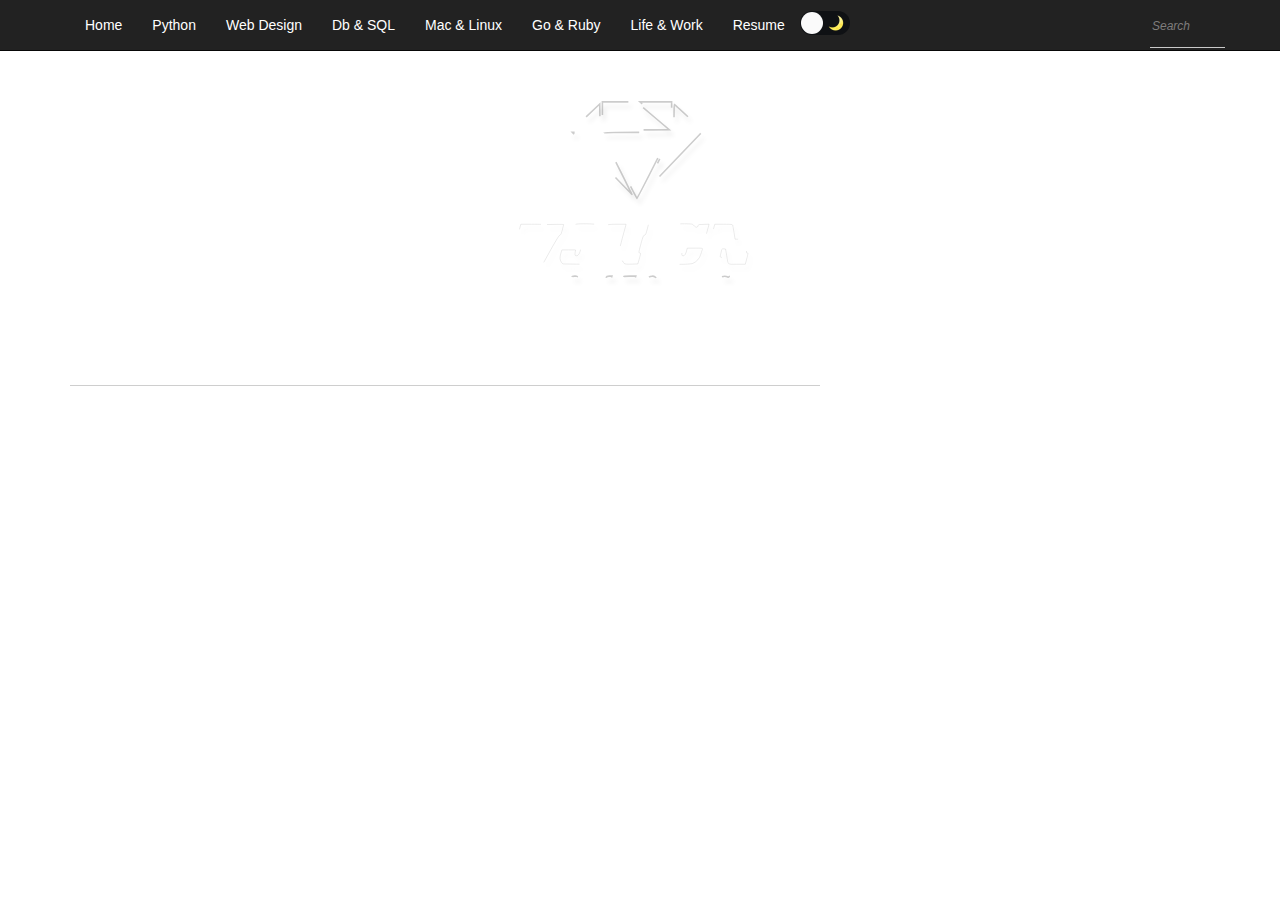
<file: views/index.html>
<!DOCTYPE html>
<html lang="zh-CN">
  <head>
    <meta http-equiv="Content-Type" content="text/html;charset=utf-8">
    <meta http-equiv="X-UA-Compatible" content="IE=edge">
    <meta name="viewport" content="width=device-width, initial-scale=1">
    <meta name="applicable-device" content="pc,mobile" />
  <title>刘悦-刘悦分享-刘悦的技术博客-讲师刘悦-刘悦简历</title>
<meta content="刘悦的技术博客,刘悦简历,python编程,git,mac,centos,ruby编程,linux,golang编程,vue.js,Docker容器技术" name="keywords">
<meta content="刘悦-刘悦分享-刘悦的技术博客-讲师刘悦-刘悦简历" name="description">
<meta content="index,follow" name="robots">
<meta content="index,follow" name="GOOGLEBOT">
<meta content="刘悦"  name="Author">

  <meta http-equiv="expires" content="4500"/>

   <link rel="stylesheet" href="../assets/css/style.css"  />

   <script src="../assets/js/axios.js"></script>
    <script src="../assets/js/vue.js"></script>


  </head>
  <body >

    <div id="app">

    <nav class="navbar navbar-inverse navbar-fixed-top">
      <div class="container">
        <div class="navbar-header">

            <div class="switch_a nav_swich">
            
                <div class="react-toggle">
              <div class="react-toggle-track"><div class="react-toggle-track-check"><img src="[data-uri]" width="16" height="16" role="presentation" style="pointer-events: none;"></div>
            <div class="react-toggle-track-x"><img src="[data-uri]" width="16" height="16" role="presentation" style="pointer-events: none;"></div></div><div class="react-toggle-thumb"></div></div>
  
              </div>

          <button type="button" class="navbar-toggle collapsed" data-toggle="collapse" data-target="#navbar" aria-expanded="false" aria-controls="navbar">
          <span class="sr-only">菜单</span>
          <span class="icon-bar"></span>
          <span class="icon-bar"></span>
          <span class="icon-bar"></span>
          </button>
        </div>
        <div id="navbar" class="collapse navbar-collapse">
          <ul class="nav navbar-nav">
            <li  class="index_nav index_index"><a href="/" title='刘悦'>Home</a></li>
            <li class="index_nav index_1"><a href="/l_id_1" title='python编程'>Python</a></li>
            <li class="index_nav index_2"><a href="/l_id_2" title='前端技术'>Web Design</a></li>
            <li class="index_nav index_3"><a href="/l_id_3" title='数据库相关技术(mysql,redis)'>Db & SQL</a></li>
            <li class="index_nav index_4"><a href="/l_id_4" title='Mac & Linux(苹果系统和linux相关技术)'>Mac & Linux</a></li>
            <li class="index_nav index_5"><a href="/l_id_5" title='Go 和 Ruby 相关实践'>Go & Ruby</a></li>
            <li class="index_nav index_6"><a href="/l_id_6" title='生活和工作'>Life & Work</a></li>
            <li class="index_nav index_7"><a href="/resume" title='刘悦简历'>Resume</a></li>
          </ul>


            <div class="react-toggle bigtoggle">
              <div class="react-toggle-track"><div class="react-toggle-track-check"><img src="[data-uri]" width="16" height="16" role="presentation" style="pointer-events: none;"></div>
            <div class="react-toggle-track-x"><img src="[data-uri]" width="16" height="16" role="presentation" style="pointer-events: none;"></div></div><div class="react-toggle-thumb"></div></div>

          <div class="search navbar-right" >
            <form action="/Index_search" method ="GET" class="search_form" >
              <input type="search" name="text" class="search_input" placeholder="Search" required="required" >
            </form>
          </div>


        </div>
      
      </div>
    </nav>
   
    <div class="container">
    <header>
      
        <a  title="刘悦"   href="/">
            <svg class="shadow" xmlns="http://www.w3.org/2000/svg" width="370"  viewBox="0 0 620 486">
            <g transform="translate(0.000000,486.000000) scale(0.100000,-0.100000)"
            fill="#fa5a6b" stroke-opacity="0.2" stroke-width="27" stroke="black" class="animation" >
            <path  d="M2470 3770 c0 -121 2 -220 5 -220 5 0 399 329 488 407 l37 33 -265 0
            -265 0 0 -220z" class="ruby_path" stroke-opacity="0.2" stroke-width="27" stroke="black" />
            <path d="M3137 3957 c21 -18 112 -96 203 -172 91 -77 193 -163 228 -193 l62
            -54 0 226 0 226 -265 0 -265 0 37 -33z" class="ruby_path" stroke-opacity="0.2" stroke-width="27" stroke="black"/>
            <path d="M2778 3752 l-268 -227 270 -3 c149 -1 391 -1 540 0 l270 3 -266 225
            c-146 124 -269 226 -272 227 -4 1 -127 -100 -274 -225z" class="ruby_path" stroke-opacity="0.2" stroke-width="27" stroke="black"/>
            <path d="M2197 3740 l-228 -215 227 -3 c125 -1 229 -1 231 1 2 2 2 100 1 218
            l-3 214 -228 -215z" class="ruby_path" stroke-opacity="0.2" stroke-width="27" stroke="black"/>
            <path d="M3670 3735 l0 -215 232 0 233 0 -45 44 c-119 115 -410 386 -415 386
            -3 0 -5 -97 -5 -215z" class="ruby_path" stroke-opacity="0.2" stroke-width="27" stroke="black"/>
            <path d="M1996 3448 c66 -72 966 -1008 968 -1008 2 0 -114 234 -258 520 l-261
            520 -239 0 -240 0 30 -32z" class="ruby_path" stroke-opacity="0.2" stroke-width="27" stroke="black"/>
            <path d="M2490 3473 c0 -10 555 -1103 560 -1103 5 0 560 1093 560 1104 0 3
            -252 6 -560 6 -308 0 -560 -3 -560 -7z" class="ruby_path" stroke-opacity="0.2" stroke-width="27" stroke="black"/>
            <path d="M3393 2960 c-144 -286 -260 -520 -258 -520 3 0 899 932 969 1008 l30
            32 -240 0 -239 0 -262 -520z" class="ruby_path" stroke-opacity="0.2" stroke-width="27" stroke="black"/>
            </g>
            <g transform="translate(0.000000,486.000000) scale(0.100000,-0.100000)"
            fill="#2b2b2b" stroke="none">
            <path d="M2020 1939 c-73 -22 -127 -87 -145 -176 l-7 -33 106 0 106 0 14 35
            c12 27 21 35 40 35 35 0 40 -13 26 -71 -13 -54 -39 -79 -82 -79 -16 0 -28 -3
            -28 -7 0 -5 -3 -18 -6 -30 -5 -18 -2 -23 14 -23 56 0 63 -21 37 -108 -16 -53
            -43 -79 -72 -68 -12 5 -14 16 -10 51 l7 45 -115 0 -114 0 -16 -52 c-22 -76
            -20 -122 9 -155 l24 -28 184 -3 c208 -4 240 2 299 55 30 27 43 50 59 103 11
            37 20 78 20 92 0 29 -35 78 -56 78 -26 0 -16 40 14 51 44 17 81 60 97 113 25
            84 16 137 -28 167 -27 17 -323 24 -377 8z" class="path" stroke-opacity="0.2" stroke-width="7" stroke="black" />
            <path d="M3775 1946 c-5 -3 -22 -7 -38 -10 -33 -8 -103 -68 -123 -108 -16 -31
            -124 -423 -124 -451 0 -34 31 -79 65 -93 48 -20 381 -20 429 0 66 27 114 82
            136 155 11 36 23 74 26 84 5 16 -5 17 -124 17 l-130 0 -12 -47 c-12 -51 -34
            -83 -56 -83 -34 0 -31 36 12 199 25 90 49 170 55 178 6 7 22 13 35 13 30 0 31
            -20 5 -113 l-18 -67 128 0 128 0 15 53 c8 28 28 101 44 160 l30 108 -92 -3
            c-86 -3 -91 -4 -94 -25 -5 -32 -41 -30 -68 5 -21 26 -26 27 -121 29 -54 1
            -102 1 -108 -1z" class="path" stroke-opacity="0.2" stroke-width="7" stroke="black" />
            <path d="M1080 1854 c-20 -73 -21 -87 -9 -95 11 -7 15 -55 18 -249 l3 -240
            191 2 190 3 133 240 c92 165 139 241 152 243 14 2 23 23 40 86 12 46 22 87 22
            90 0 4 -64 5 -142 4 l-142 -3 -16 -65 c-9 -36 -20 -75 -24 -87 -5 -17 -2 -22
            12 -25 18 -3 14 -15 -41 -130 -53 -114 -63 -128 -85 -128 -24 0 -25 1 -18 61
            3 34 6 92 6 130 0 62 2 68 22 71 17 2 25 18 44 88 13 47 24 86 24 88 0 1 -80
            2 -179 2 l-178 0 -23 -86z" class="path" stroke-opacity="0.2" stroke-width="7" stroke="black" />
            <path d="M2565 1928 c-5 -15 -45 -161 -45 -165 0 -2 7 -3 15 -3 22 0 20 -12
            -30 -193 -52 -189 -55 -224 -21 -264 21 -24 32 -28 95 -31 91 -5 133 3 170 33
            37 32 59 32 71 0 12 -32 34 -37 150 -33 l94 3 23 80 c27 96 27 105 8 105 -20
            0 -19 4 23 160 31 114 40 135 58 138 16 2 24 18 42 86 12 46 22 87 22 90 0 3
            -66 6 -148 6 l-147 0 -59 -222 c-69 -258 -77 -278 -112 -278 -13 0 -27 6 -30
            13 -2 7 24 120 59 250 l64 237 -149 0 c-110 0 -150 -3 -153 -12z" class="path" stroke-opacity="0.2" stroke-width="7" stroke="black" />
            <path d="M4331 1858 c-25 -99 -25 -98 -5 -98 11 0 15 -6 12 -17 -64 -256 -73
            -283 -93 -283 -17 0 -24 -14 -43 -87 -12 -49 -22 -92 -22 -96 0 -4 59 -6 132
            -5 l132 3 13 50 c16 64 16 65 -3 65 -9 0 -14 6 -11 13 2 6 10 38 17 70 13 56
            14 58 44 55 l30 -3 18 -105 c28 -169 6 -150 171 -150 l142 0 23 88 c27 103 27
            102 6 102 -18 0 -18 0 29 175 27 100 36 120 53 123 16 2 24 19 42 86 12 46 22
            87 22 90 0 3 -57 6 -128 6 l-127 0 -16 -60 c-15 -56 -15 -60 1 -60 16 0 16 -4
            2 -65 -15 -63 -17 -65 -47 -65 l-32 0 -17 108 c-10 59 -20 115 -22 125 -5 15
            -21 17 -153 17 l-148 0 -22 -82z" class="path" stroke-opacity="0.2" stroke-width="7" stroke="black" />
            <path d="M3182 1373 c-12 -49 -22 -91 -22 -95 0 -8 210 -11 210 -4 0 3 11 45
            24 95 l25 91 -107 0 -107 0 -23 -87z" class="path" stroke-opacity="0.2" stroke-width="7" stroke="black" />
            </g>
            <g transform="translate(0.000000,486.000000) scale(0.100000,-0.100000)"
            fill="#fa5a6b" stroke="none">
            <path d="M1508 1053 c-1 -10 -2 -25 -3 -33 -4 -44 -18 -96 -31 -114 -28 -41
            -20 -46 79 -46 l94 0 11 39 c17 56 16 61 -22 61 -30 0 -35 -4 -41 -30 -4 -17
            -13 -30 -22 -30 -11 0 -13 7 -8 33 11 48 23 77 34 77 5 0 14 14 20 30 l10 30
            -60 0 c-49 0 -59 -3 -61 -17z" class="ruby_path" stroke-opacity="0.2" stroke-width="27" stroke="black"/>
            <path d="M1778 1053 c-1 -10 -2 -25 -3 -33 -4 -44 -18 -96 -31 -114 -25 -36
            -18 -46 36 -46 28 0 51 3 51 8 1 4 3 26 4 50 2 23 13 61 24 83 32 61 29 69
            -29 69 -40 0 -50 -3 -52 -17z" class="ruby_path" stroke-opacity="0.2" stroke-width="27" stroke="black"/>
            <path d="M1958 1058 c0 -7 -2 -24 -3 -38 -2 -14 -9 -53 -16 -88 -15 -73 -7
            -87 46 -77 17 3 54 5 83 5 36 -1 52 3 53 12 1 7 2 24 4 38 3 40 17 95 25 100
            5 3 12 18 15 33 7 26 6 27 -38 27 l-45 0 -12 -52 c-18 -78 -39 -123 -50 -112
            -6 6 -3 35 10 79 11 39 20 73 20 77 0 14 -90 9 -92 -4z" class="ruby_path" stroke-opacity="0.2" stroke-width="27" stroke="black"/>
            <path d="M2245 1049 c-4 -11 -1 -42 5 -69 10 -40 9 -53 -4 -79 -9 -16 -16 -33
            -16 -36 0 -3 33 -5 73 -3 77 3 72 -1 76 60 1 10 16 35 35 56 19 21 38 50 41
            65 7 26 6 27 -34 27 -35 0 -41 -3 -43 -22 0 -13 -2 -28 -2 -34 -2 -17 -28 -64
            -37 -64 -9 0 -17 59 -8 62 4 2 11 15 14 31 7 27 7 27 -43 27 -42 0 -52 -3 -57
            -21z" class="ruby_path" stroke-opacity="0.2" stroke-width="27" stroke="black"/>
            <path d="M2530 1044 c-6 -14 -8 -30 -5 -35 4 -5 -2 -36 -11 -70 -17 -60 -17
            -62 2 -76 11 -9 29 -12 44 -8 14 4 50 7 80 8 l55 2 7 57 c4 31 16 74 28 95 11
            21 20 41 20 46 0 4 -21 7 -47 5 l-46 -3 -22 -79 c-11 -44 -26 -81 -33 -84 -17
            -5 -15 23 7 101 l20 67 -45 0 c-39 0 -46 -3 -54 -26z" class="ruby_path" stroke-opacity="0.2" stroke-width="27" stroke="black"/>
            <path d="M2825 1060 c-4 -6 -6 -25 -7 -43 0 -42 -17 -107 -27 -107 -5 0 -11
            -11 -13 -25 l-5 -25 98 0 c54 0 100 3 103 8 2 4 7 24 11 45 6 33 5 37 -13 37
            -14 0 -22 -8 -24 -22 -2 -19 -10 -24 -41 -26 -33 -3 -38 -1 -35 15 2 10 12 18
            23 18 23 0 35 12 35 37 0 12 -6 15 -22 10 -17 -4 -20 -2 -15 12 4 10 7 20 7
            22 0 2 16 4 36 4 32 0 36 -3 31 -21 -4 -16 -1 -20 16 -17 15 2 25 15 33 46
            l13 42 -99 0 c-56 0 -102 -4 -105 -10z" class="ruby_path" stroke-opacity="0.2" stroke-width="27" stroke="black"/>
            <path d="M3089 1010 c-15 -57 -15 -60 2 -60 11 0 29 18 44 43 33 58 33 77 -3
            77 -25 0 -29 -5 -43 -60z" class="ruby_path" stroke-opacity="0.2" stroke-width="27" stroke="black"/>
            <path d="M3251 1053 c-22 -19 -41 -69 -34 -90 3 -8 21 -13 43 -13 42 0 54 -9
            44 -34 -7 -17 -34 -22 -34 -6 0 17 -67 12 -74 -6 -14 -37 -7 -47 29 -41 19 3
            37 1 40 -4 4 -5 21 -9 40 -9 45 0 82 34 91 83 l6 37 -41 0 c-44 0 -59 15 -46
            48 6 16 7 16 19 0 15 -21 76 -25 76 -5 0 6 3 22 6 35 5 18 2 22 -19 22 -14 0
            -27 -6 -30 -12 -4 -10 -7 -10 -18 0 -19 18 -73 15 -98 -5z" class="ruby_path" stroke-opacity="0.2" stroke-width="27" stroke="black"/>
            <path d="M3616 1062 c-3 -5 -7 -29 -10 -53 -5 -58 -16 -99 -26 -99 -4 0 -10
            -11 -12 -25 l-5 -25 93 0 c85 0 94 2 108 22 19 27 21 65 4 71 -9 3 -7 11 8 28
            33 37 39 66 15 78 -23 13 -168 15 -175 3z m104 -62 c0 -11 -7 -23 -15 -27 -21
            -7 -25 -2 -18 25 7 28 33 29 33 2z m-17 -52 c2 -7 0 -21 -5 -30 -11 -22 -39
            -24 -33 -3 3 8 7 22 10 30 5 18 22 20 28 3z" class="ruby_path" stroke-opacity="0.2" stroke-width="27" stroke="black"/>
            <path d="M3896 1048 c-3 -13 -8 -44 -11 -69 -3 -26 -12 -55 -20 -65 -8 -11
            -15 -27 -15 -36 0 -16 11 -18 94 -18 l94 0 11 44 c15 59 16 56 -23 56 -30 0
            -35 -4 -41 -30 -6 -28 -35 -44 -35 -19 0 32 24 99 36 99 8 0 14 3 14 8 0 4 3
            17 6 30 6 21 4 22 -50 22 -50 0 -56 -2 -60 -22z" class="ruby_path" stroke-opacity="0.2" stroke-width="27" stroke="black"/>
            <path d="M4182 1053 c-23 -20 -65 -154 -55 -179 13 -34 154 -32 183 3 25 31
            55 152 43 172 -16 25 -143 28 -171 4z m76 -92 c-10 -46 -30 -73 -43 -59 -2 2
            2 26 10 53 23 77 25 79 36 68 6 -6 5 -27 -3 -62z" class="ruby_path" stroke-opacity="0.2" stroke-width="27" stroke="black"/>
            <path d="M4474 1060 c-12 -4 -25 -17 -29 -27 -18 -46 -43 -147 -38 -160 8 -19
            52 -28 85 -15 16 6 43 8 61 5 34 -5 35 -4 76 90 1 5 -19 7 -45 5 -47 -3 -49
            -4 -49 -33 0 -28 -5 -31 -34 -26 -10 1 16 111 30 126 6 6 12 2 15 -13 5 -18
            13 -22 44 -22 34 0 38 3 44 31 3 17 6 35 6 40 0 13 -48 11 -52 -2 -3 -9 -9 -9
            -25 0 -25 13 -59 13 -89 1z" class="ruby_path" stroke-opacity="0.2" stroke-width="27" stroke="black"/>
            </g>
            </svg>
            </a>
    
    </header>
    
    <section>
      <div class="row">
        <div class="col-md-8">
         
          
          <article class="blog-post">
            
          
          </article>

   

          <article>

            <div class="blog-post-body pagination">
        
            </div>

          </article>
          
        </div>
        </div>
        </section>

    </div>

    </div>

  </body>


  <script>


const App = {
            data() {
                return {
                    message: "Hello Tornado",
                };
            },
            created: function() {

                console.log("你好，女神");

            },
            methods: {
            },
        };
const app = Vue.createApp(App);
app.config.globalProperties.axios = axios;
app.mount("#app");



</script>


</html>
</file>
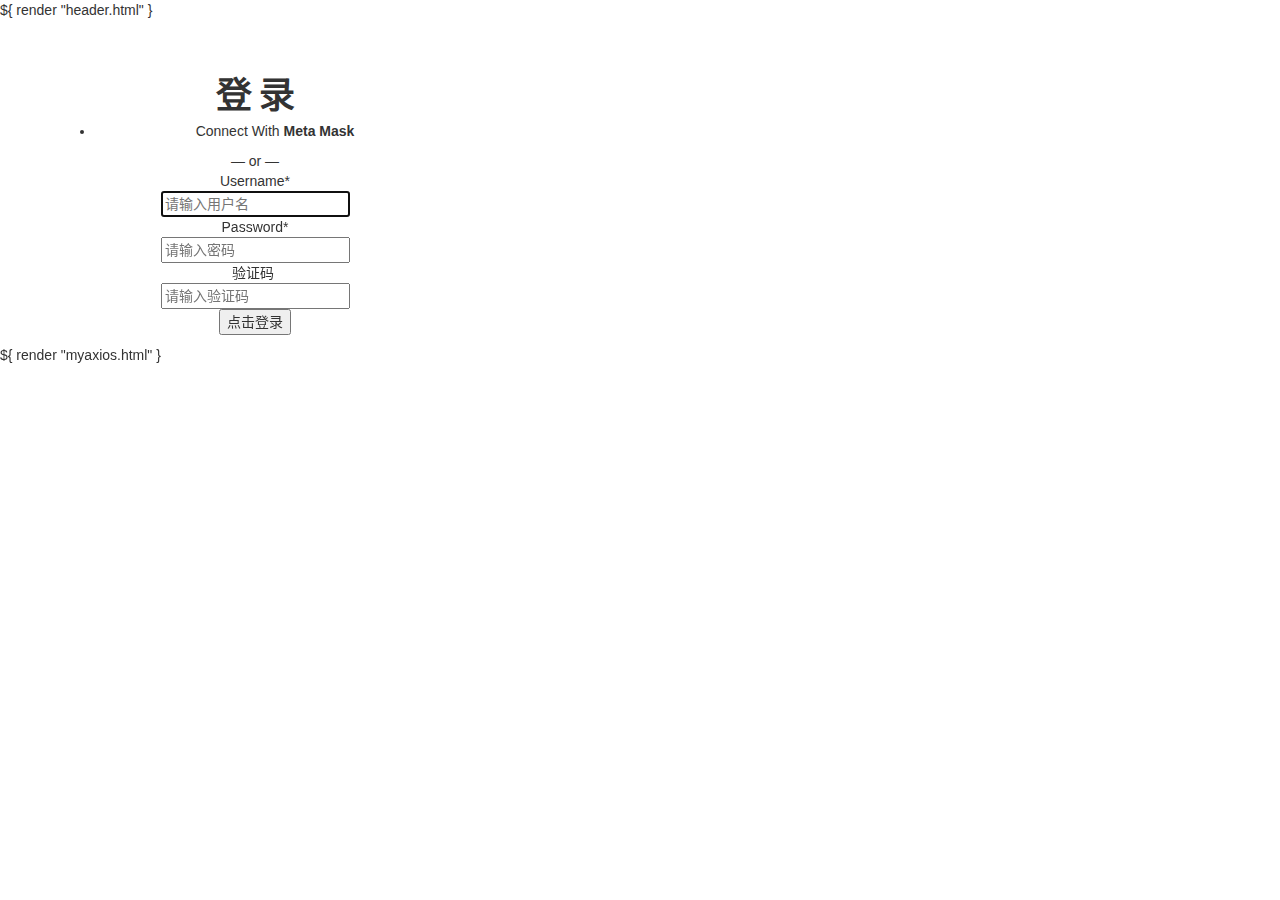
<file: views/signin.html>
<!DOCTYPE html>
<html lang="zh-CN">
  <head>
    <meta http-equiv="Content-Type" content="text/html;charset=utf-8">
    <meta http-equiv="X-UA-Compatible" content="IE=edge">
    <meta name="viewport" content="width=device-width, initial-scale=1">
    <meta name="applicable-device" content="pc,mobile" />
  <title>刘悦-刘悦分享-刘悦的技术博客-讲师刘悦-刘悦简历</title>
<meta content="刘悦的技术博客,刘悦简历,python编程,git,mac,centos,ruby编程,linux,golang编程,vue.js,Docker容器技术" name="keywords">
<meta content="刘悦-刘悦分享-刘悦的技术博客-讲师刘悦-刘悦简历" name="description">
<meta content="index,follow" name="robots">
<meta content="index,follow" name="GOOGLEBOT">
<meta content="刘悦"  name="Author">
  <meta http-equiv="expires" content="4500"/>
   <link rel="stylesheet" href="../assets/css/style.css"  />
   <script src="../assets/js/axios.js"></script>
    <script src="../assets/js/vue.js"></script>

  </head>
  <body >

    <div id="app">

        ${ render "header.html" }
   
    <div class="container">
    <header >

        <div class="row justify-content-center">
      
        <div class="col-md-10 col-lg-8 article">
            
            <div class="article-body page-body mx-auto" style="max-width: 400px;">
                
                <h1 class="text-center mb-4">登 录</h1>
                
                <div class="socialaccount_ballot">
                    <div class="text-center mb-3">
                        <ul class="list-unstyled">
                            
                            <li><a title="GitHub" class="socialaccount_provider github btn btn-secondary btn-lg w-100" href="JavaScript:void(0)">Connect With <strong>Meta Mask</strong></a></li>
                        
                        </ul>
                    </div>
                    
                    <div class="text-center text-muted my-3">— or —</div>
                </div>
                    
                    <div class="form-group">
                        
                        <div id="div_id_login" class="form-group">
                            
                            <label for="id_login" class="requiredField"> Username<span class="asteriskField">*</span></label>
                            <div class=""><input type="text" placeholder="请输入用户名" v-model="username" autofocus="" class="textinput textInput form-control"></div>
                        </div>
                    </div>
                            
                            <div class="form-group">
                                <div id="div_id_password" class="form-group">
                                    <label for="id_password" class="requiredField"> Password<span class="asteriskField">*</span></label>
                                    <div class="">
                                        <input type="password" placeholder="请输入密码" v-model="password"  minlength="8" maxlength="99" class="textinput textInput form-control">
                                    </div>
                                </div>
                            </div>


                            <div class="form-group">
                                <div id="div_id_password" class="form-group">
                                    <label for="id_password" class="requiredField"> 验证码<span class="asteriskField">

                                        <img v-if="cid"  :src="'http://localhost:5000/captcha/'+cid+'.png'" />

                                    </span></label>
                                    <div class="">
                                        <input type="text" placeholder="请输入验证码" v-model="code"  minlength="8" maxlength="99" class="textinput textInput form-control">
                                    </div>
                                </div>
                            </div>
                            
                            
                            <div class="text-center"><button class="btn btn-primary btn-lg text-wrap px-5 mt-2 w-100" name="jsSubmitButton" @click="signin">点击登录</button></div></div>
                
                </div>

    </div>
    
    </header>
    
    

    </div>

    </div>

  </body>

  ${ render "myaxios.html" }
  <script>

const App = {
            data() {
                return {
                    username: "",
                    password: "",
                    cid:"",
                    imgsrc:"",
                    code:"",

                };
            },
            created: function() {

                this.get_cid();

            },
            methods: {

                //获取验证码标识
                get_cid:function(){

                    this.myaxios("http://localhost:5000/captcha/","post").then(data => {
                        console.log(data)
                        this.cid = data.captchaId;
                        

                    });

                },

                //登录请求
                signin:function(){


                    this.myaxios("http://localhost:5000/signin/","post",{"username":this.username,"password":this.password,"cid":this.cid,"code":this.code}).then(data => {
                        console.log(data)
                        alert(data.msg);

                        localStorage.setItem("token",data.token);

                        window.location.href = "/admin/user/?token="+data.token;

                    });

                }

            },
        };
const app = Vue.createApp(App);
app.config.globalProperties.axios = axios;
app.config.globalProperties.myaxios = myaxios;
app.mount("#app");



</script>


</html>
</file>
<file: assets/css/style.css>
:root{--bg-color:#fff;--a-color:#333333;--logo:url(/v3u/Public/images/logo.png);--logo-color:#2b2b2b;--ruby-color:#fa5a6b}html{-webkit-text-size-adjust:100%;-ms-text-size-adjust:100%}body{margin:0}article,aside,footer,header,nav,section{display:block}button,input{margin:0;font:inherit;color:inherit}button{overflow:visible}button{text-transform:none}button{-webkit-appearance:button;cursor:pointer}button::-moz-focus-inner,input::-moz-focus-inner{padding:0;border:0}input{line-height:normal}input[type=search]{-webkit-box-sizing:content-box;-moz-box-sizing:content-box;box-sizing:content-box;-webkit-appearance:textfield}input[type=search]::-webkit-search-cancel-button,input[type=search]::-webkit-search-decoration{-webkit-appearance:none}@media print{*,:after,:before{color:#000!important;text-shadow:none!important;background:0 0!important;-webkit-box-shadow:none!important;box-shadow:none!important}img{page-break-inside:avoid}img{max-width:100%!important}h2,h3,p{orphans:3;widows:3}h2,h3{page-break-after:avoid}.navbar{display:none}}*{-webkit-box-sizing:border-box;-moz-box-sizing:border-box;box-sizing:border-box}:after,:before{-webkit-box-sizing:border-box;-moz-box-sizing:border-box;box-sizing:border-box}html{font-size:10px;-webkit-tap-highlight-color:transparent}body{font-family:system-ui;font-size:14px;line-height:1.42857143;color:var(--a-color);background-color:#fff}button,input{font-family:inherit;font-size:inherit;line-height:inherit}img{vertical-align:middle}.sr-only{position:absolute;width:1px;height:1px;padding:0;margin:-1px;overflow:hidden;clip:rect(0,0,0,0);border:0}h2,h3{font-family:inherit;font-weight:500;line-height:1.1;color:inherit}h2,h3{margin-top:20px;margin-bottom:10px}h2{font-size:30px}h3{font-size:24px}p{margin:0 0 10px}ul{margin-top:0;margin-bottom:10px}.container{padding-right:15px;padding-left:15px;margin-right:auto;margin-left:auto}@media (min-width:768px){.container{width:750px}}@media (min-width:992px){.container{width:970px}}@media (min-width:1200px){.container{width:1170px}}.row{margin-right:-15px;margin-left:-15px}.col-md-4,.col-md-8{position:relative;min-height:1px;padding-right:15px;padding-left:15px}@media (min-width:992px){.col-md-4,.col-md-8{float:left}.col-md-8{width:66.66666667%}.col-md-4{width:33.33333333%}}input[type=search]{-webkit-box-sizing:border-box;-moz-box-sizing:border-box;box-sizing:border-box}input[type=search]{-webkit-appearance:none}.collapse{display:none}.nav{padding-left:0;margin-bottom:0;list-style:none}.nav>li{position:relative;display:block}.nav>li>a{position:relative;display:block;padding:10px 15px}.nav>li>a:focus,.nav>li>a:hover{text-decoration:none;background-color:#eee}.navbar{position:relative;min-height:50px;margin-bottom:20px;border:1px solid transparent}@media (min-width:768px){.navbar{border-radius:4px}}@media (min-width:768px){.navbar-header{float:left}}.navbar-collapse{padding-right:15px;padding-left:15px;overflow-x:visible;-webkit-overflow-scrolling:touch;border-top:1px solid transparent;-webkit-box-shadow:inset 0 1px 0 rgba(255,255,255,.1);box-shadow:inset 0 1px 0 rgba(255,255,255,.1)}@media (min-width:768px){.navbar-collapse{width:auto;border-top:0;-webkit-box-shadow:none;box-shadow:none}.navbar-collapse.collapse{display:block!important;height:auto!important;padding-bottom:0;overflow:visible!important}.navbar-fixed-top .navbar-collapse{padding-right:0;padding-left:0}}.navbar-fixed-top .navbar-collapse{max-height:420px}@media (max-device-width:480px) and (orientation:landscape){.navbar-fixed-top .navbar-collapse{max-height:200px}}.container>.navbar-collapse,.container>.navbar-header{margin-right:-15px;margin-left:-15px}@media (min-width:768px){.container>.navbar-collapse,.container>.navbar-header{margin-right:0;margin-left:0}}.navbar-fixed-top{position:fixed;right:0;left:0;z-index:1030}@media (min-width:768px){.navbar-fixed-top{border-radius:0}}.navbar-fixed-top{top:0;border-width:0 0 1px}.navbar-toggle{position:relative;float:right;padding:9px 10px;margin-top:8px;margin-right:15px;margin-bottom:8px;background-color:transparent;background-image:none;border:1px solid transparent;border-radius:4px}.navbar-toggle:focus{outline:0}.navbar-toggle .icon-bar{display:block;width:22px;height:2px;border-radius:1px}.navbar-toggle .icon-bar+.icon-bar{margin-top:4px}@media (min-width:768px){.navbar-toggle{display:none}}.navbar-nav{margin:7.5px -15px}.navbar-nav>li>a{padding-top:10px;padding-bottom:10px;line-height:20px}@media (min-width:768px){.navbar-nav{float:left;margin:0}.navbar-nav>li{float:left}.navbar-nav>li>a{padding-top:15px;padding-bottom:15px}}@media (min-width:768px){.navbar-right{float:right!important;margin-right:-15px}}.navbar-inverse{background-color:#222;border-color:#080808}.navbar-inverse .navbar-nav>li>a{color:#9d9d9d}.navbar-inverse .navbar-nav>li>a:focus,.navbar-inverse .navbar-nav>li>a:hover{color:#fff;background-color:transparent}.navbar-inverse .navbar-toggle{border-color:#333}.navbar-inverse .navbar-toggle:focus,.navbar-inverse .navbar-toggle:hover{background-color:#333}.navbar-inverse .navbar-toggle .icon-bar{background-color:#fff}.navbar-inverse .navbar-collapse{border-color:#101010}.pagination{display:block;padding-left:0;margin:20px 0;border-radius:4px;overflow:hidden;table-layout:fixed;word-wrap:break-word}.container:after,.container:before,.nav:after,.nav:before,.navbar-collapse:after,.navbar-collapse:before,.navbar-header:after,.navbar-header:before,.navbar:after,.navbar:before,.row:after,.row:before{display:table;content:" "}.container:after,.nav:after,.navbar-collapse:after,.navbar-header:after,.navbar:after,.row:after{clear:both}@-ms-viewport{width:device-width}.icon{width:2em;height:2em;vertical-align:-.15em;fill:currentColor;overflow:hidden;margin-right:2px}.blog-post-image{margin-bottom:20px;filter:drop-shadow(3px 2px 2px rgb(0 0 0 / .4))}.shadow{filter:drop-shadow(3px 5px 2px rgb(0 0 0 / .4))}path.path{fill:var(--logo-color)}path.path:hover{stroke-dasharray:1000;stroke-dashoffset:1000;animation:dash 3s linear forwards;fill-opacity:1}path.ruby_path:hover{stroke-dasharray:1000;stroke-dashoffset:1000;animation:dash 3s linear forwards;fill-opacity:1}path.ruby_path{fill-opacity:0;stroke-dasharray:1000;stroke-dashoffset:1000;animation:pinap_ruby 6s linear forwards}path.path{fill-opacity:0;stroke-dasharray:1000;stroke-dashoffset:1000;animation:pinap 3s linear forwards}@keyframes dash{0%{fill-opacity:0}100%{fill-opacity:1}to{stroke-dashoffset:0}}@keyframes pinap{to{stroke-dashoffset:0}0%{fill-opacity:0}100%{fill-opacity:1;filter:drop-shadow(0 0 2px var(--logo-color))}}@keyframes pinap_ruby{to{stroke-dashoffset:0}0%{fill-opacity:0}100%{stroke:none;stroke-width:0;fill-opacity:1;filter:drop-shadow(0 0 5px var(--ruby-color))}}.react-toggle{margin-top:11px;touch-action:pan-x;display:inline-block;position:relative;cursor:pointer;background-color:transparent;border:0;padding:0;-webkit-touch-callout:none;-webkit-user-select:none;-ms-user-select:none;user-select:none;-webkit-tap-highlight-color:transparent;-webkit-tap-highlight-color:transparent}.react-toggle-track{width:50px;height:24px;padding:0;border-radius:30px;background-color:#0f1114;-webkit-transition:all .2s ease;transition:all .2s ease}.react-toggle-track-check{position:absolute;width:17px;height:17px;left:5px;top:0;bottom:0;margin-top:auto;margin-bottom:auto;line-height:0;opacity:0;-webkit-transition:opacity .25s ease;transition:opacity .25s ease}.react-toggle-track-x{opacity:1;-webkit-transition:opacity .25s ease;transition:opacity .25s ease}.react-toggle-track-x{position:absolute;width:17px;height:17px;right:5px;top:0;bottom:0;margin-top:auto;margin-bottom:auto;line-height:0}.react-toggle-thumb{position:absolute;top:1px;left:1px;width:22px;height:22px;border-radius:50%;background-color:#fafafa;box-sizing:border-box;-webkit-transition:all .5s cubic-bezier(.23,1,.32,1) 0s;transition:all .5s cubic-bezier(.23,1,.32,1) 0s;-webkit-transform:translateX(0);transform:translateX(0)}.react-toggle:active .react-toggle-thumb{box-shadow:0 0 5px 5px}body{font-family:Raleway,Sans-serif;-webkit-font-smoothing:antialiased;background-color:var(--bg-color)}h2,h3{letter-spacing:-.04em;font-weight:700;font-style:normal;font-family:Raleway,Sans-serif;color:var(--a-color)}p{font-family:Raleway,sans-serif;font-size:15px;font-weight:400;line-height:24px;color:var(--a-color)}img{max-width:100%;height:auto}a{color:var(--a-color)}a:active,a:focus,a:hover{color:#fec503}a,a:active,a:focus,a:hover{outline:0;text-decoration:none}::selection{text-shadow:none;background:#000}section{padding-bottom:60px}section:last-child{padding-bottom:0}.search{width:75px;height:45px;background:0 0;padding-top:3px;padding-bottom:3px}.search_form{display:block;position:relative}.search_input{width:100%;height:45px;background:0 0;border:none;outline:0;border-bottom:solid 1px #cacaca;color:#fff;-webkit-transition:all .2s ease;-moz-transition:all .2s ease;-ms-transition:all .2s ease;-o-transition:all .2s ease;transition:all .2s ease}.search_input:focus,.search_input:hover{border-bottom:solid 1px #bbe432}.search_input::-webkit-input-placeholder{font-family:Poppins,sans-serif;font-size:12px!important;font-weight:400!important;font-style:italic;color:#7f7d7d!important}.search_input:-moz-placeholder{font-family:Poppins,sans-serif;font-size:12px!important;font-weight:400!important;font-style:italic;color:#7f7d7d!important}.search_input::-moz-placeholder{font-family:Poppins,sans-serif;font-size:12px!important;font-weight:400!important;font-style:italic;color:#7f7d7d!important}.search_input:-ms-input-placeholder{font-family:Poppins,sans-serif;font-size:12px!important;font-weight:400!important;font-style:italic;color:#7f7d7d!important}.search_input::input-placeholder{font-family:Poppins,sans-serif;font-size:12px!important;font-weight:400!important;font-style:italic;color:#7f7d7d!important}@media screen and (min-width:1059px){.sidebar-gutter{padding-left:35px}}.navbar .navbar-nav>li>a{color:#fff}header{margin:50px 0 10px;text-align:center}.blog-post{padding-bottom:30px;margin-bottom:60px;border-bottom:1px solid #cecece}.blog-post .blog-post-body{text-align:center;word-wrap:break-word;word-break:break-all}.blog-post .blog-post-body h2{margin:0;padding:0 0 20px 0;font-size:41px;line-height:49px}.blog-post .blog-post-body p{text-align:justify;font-size:2rem;font-weight:400;line-height:1.6;color:var(--a-color)}.blog-post .blog-post-body a{color:var(--a-color)}.blog-post .blog-post-body a:hover{color:#ddd}.blog-post .post-meta{margin:5px 0 20px;font-weight:400;font-size:16px;font-family:Lora;font-style:italic}.blog-post .post-meta span{padding-left:15px;padding-right:15px}.blog-post .post-meta span:first-child{padding-left:0;padding-right:15px}.blog-post .post-meta i{padding-right:5px;font-size:12px}.blog-post .read-more a{display:inline-block;padding:12px 40px;margin:30px 0 0;border:1px solid;border-radius:25px;border-color:#e6e6e6;background-color:#f3f3f3;font-family:"Open Sans",Sans-serif;text-transform:uppercase;font-weight:600;font-size:12px;letter-spacing:1.7px;filter:drop-shadow(3px 5px 2px rgb(0 0 0 / .4));color:#333}.blog-post .read-more a:hover{background-color:#fed136;border-color:#fed136;color:#fff}.sidebar-title{background-color:#2b2b2b;color:#fff;text-align:center;text-transform:uppercase;font-weight:800;letter-spacing:.8px;font-size:14px;padding:15px 0;margin:0 0 25px;font-family:Raleway,Sans-serif}.sidebar-widget{margin-bottom:40px}.widget-post{display:table;margin:0 0 20px 0;border-bottom:1px solid;border-color:#e4e4e4;padding-bottom:20px;width:100%}.widget-post:last-child{border-bottom:none;padding-bottom:0;margin:0}.widget-post .post-body{overflow:hidden}.widget-post h2{margin:0;font-size:14px;font-weight:500;line-height:20px}.widget-post h2 a{color:var(--a-color)}.widget-post h2 a:hover{color:#969696}.widget-post .post-meta{margin-top:5px;font-weight:400;font-size:11px;font-family:Lora;font-style:italic}.widget-post .post-meta span{margin-right:8px}footer{padding:0;font-weight:500;text-transform:uppercase;letter-spacing:1px;text-align:center;border-top:1px solid #cecece}footer .footer-bottom{padding:10px 0 40px}.pagination .page-numbers{font-family:montserrat-bold,sans-serif;font-size:15px;line-height:24px;display:inline-block;padding:6px 12px;height:36px;margin-right:6px;margin-bottom:9px;color:#2b2b2b;background-color:#dbdbdb;-moz-transition:all .3s ease-in-out;-o-transition:all .3s ease-in-out;-webkit-transition:all .3s ease-in-out;-ms-transition:all .3s ease-in-out;transition:all .3s ease-in-out}.pagination .page-numbers:hover{background:#000;color:#fff}.pagination .current,.pagination .current:hover{background-color:#000;color:#fff}.nav_swich{position:relative;float:left;height:45px;line-height:45px;padding-left:10px}#wordcloud{height:250px;overflow:hidden}.heart{position:relative;display:inline-block;color:#df2359;animation:hearts .6s cubic-bezier(.18,.89,.29,1.05) infinite}@-moz-keyframes hearts{50%{transform:scale(1.4)}}@-webkit-keyframes hearts{50%{transform:scale(1.4)}}@-o-keyframes hearts{50%{transform:scale(1.4)}}@keyframes hearts{50%{transform:scale(1.4)}}.blog-tip:hover{transform:scale(.98);transition:transform .2s linear}.sidebar-title-a{color:#fff}.react-toggle{margin-top:11px;touch-action:pan-x;display:inline-block;position:relative;cursor:pointer;background-color:transparent;border:0;padding:0;-webkit-touch-callout:none;-webkit-user-select:none;-ms-user-select:none;user-select:none;-webkit-tap-highlight-color:transparent;-webkit-tap-highlight-color:transparent}.react-toggle-screenreader-only{border:0;clip:rect(0 0 0 0);height:1px;margin:-1px;overflow:hidden;padding:0;position:absolute;width:1px}.react-toggle-track{width:50px;height:24px;padding:0;border-radius:30px;background-color:#0f1114;-webkit-transition:all .2s ease;transition:all .2s ease}.react-toggle-track-check{position:absolute;width:17px;height:17px;left:5px;top:0;bottom:0;margin-top:auto;margin-bottom:auto;line-height:0;opacity:0;-webkit-transition:opacity .25s ease;transition:opacity .25s ease}.react-toggle--checked .react-toggle-track-check,.react-toggle-track-x{opacity:1;-webkit-transition:opacity .25s ease;transition:opacity .25s ease}.react-toggle-track-x{position:absolute;width:17px;height:17px;right:5px;top:0;bottom:0;margin-top:auto;margin-bottom:auto;line-height:0}.react-toggle--checked .react-toggle-track-x{opacity:0}.react-toggle-thumb{position:absolute;top:1px;left:1px;width:22px;height:22px;border-radius:50%;background-color:#fafafa;box-sizing:border-box;-webkit-transition:all .5s cubic-bezier(.23,1,.32,1) 0s;transition:all .5s cubic-bezier(.23,1,.32,1) 0s;-webkit-transform:translateX(0);transform:translateX(0)}.react-toggle--checked .react-toggle-thumb{-webkit-transform:translateX(26px);transform:translateX(26px);border-color:#19ab27}.react-toggle--focus .react-toggle-thumb{box-shadow:0 0 2px 3px}.react-toggle:active .react-toggle-thumb{box-shadow:0 0 5px 5px}.navbar-inverse .navbar-nav>.active>a,.navbar-inverse .navbar-nav>.active>a:focus,.navbar-inverse .navbar-nav>.active>a:hover{color:#fff;background-color:#080808}h1{font-size:36px;margin:0}h1,h2,h3,h4,h5,h6{letter-spacing:-.04em;font-weight:700;font-style:normal;font-family:Raleway,Sans-serif;color:var(--a-color)}@media screen and (max-width:769px){.bigtoggle{display:none}.switch_a{display:block}}@media screen and (min-width:769px){.switch_a{display:none}}.prettyprint,pre.prettyprint{background-color:#272822;font-size:130%;font-family:Consolas,Monaco,"Bitstream Vera Sans Mono","Courier New",Courier,monospace;border:none;overflow:auto;text-align:left;padding:10px 15px;max-height:637px}.article-content pre,.comment pre{margin:20px 0;background:#272822;padding:10px 15px;color:#f8f8d4;border:none;border-radius:8px;white-space:pre-wrap;white-space:-moz-pre-wrap;white-space:-pre-wrap;white-space:-o-pre-wrap;word-wrap:break-word}.prettyprint .kwd,.prettyprint .tag{color:#f92659}.prettyprint .pln{color:#66d9ef}.prettyprint .clo,.prettyprint .opn,.prettyprint .pun{color:#f8f8f2}.prettyprint .com{color:#93a1a1}.prettyprint .lit{color:#ae81ff}.prettyprint .atv,.prettyprint .str{color:#e6db74}.prettyprint .atn,.prettyprint .dec,.prettyprint .typ,.prettyprint .var{color:#a6e22e}code{padding:2px 4px;border-radius:4px;position:relative;display:block}.btn-copy{position:absolute;right:8px;top:20px;z-index:20;display:none}code:hover .btn-copy{display:block}.post-paginator{overflow:hidden;margin:0;list-style:none;padding:2.5rem 0 1rem 0;display:flex;justify-content:space-between;color:var(--a-color)}.post-paginator li{position:relative;max-width:13rem;list-style-type:none;display:list-item;text-align:-webkit-match-parent}.nextSlogan,.post-paginator .prevSlogan{font:bold 1.4rem Oswald-Regular}.nextSlogan::before{content:'< ';font-size:1.7rem}.prevSlogan::after{content:' >';font-size:1.7rem}blockquote{padding:10px 20px;margin:0 0 20px;font-size:17.5px;border-left:5px solid #eee}
</file>
